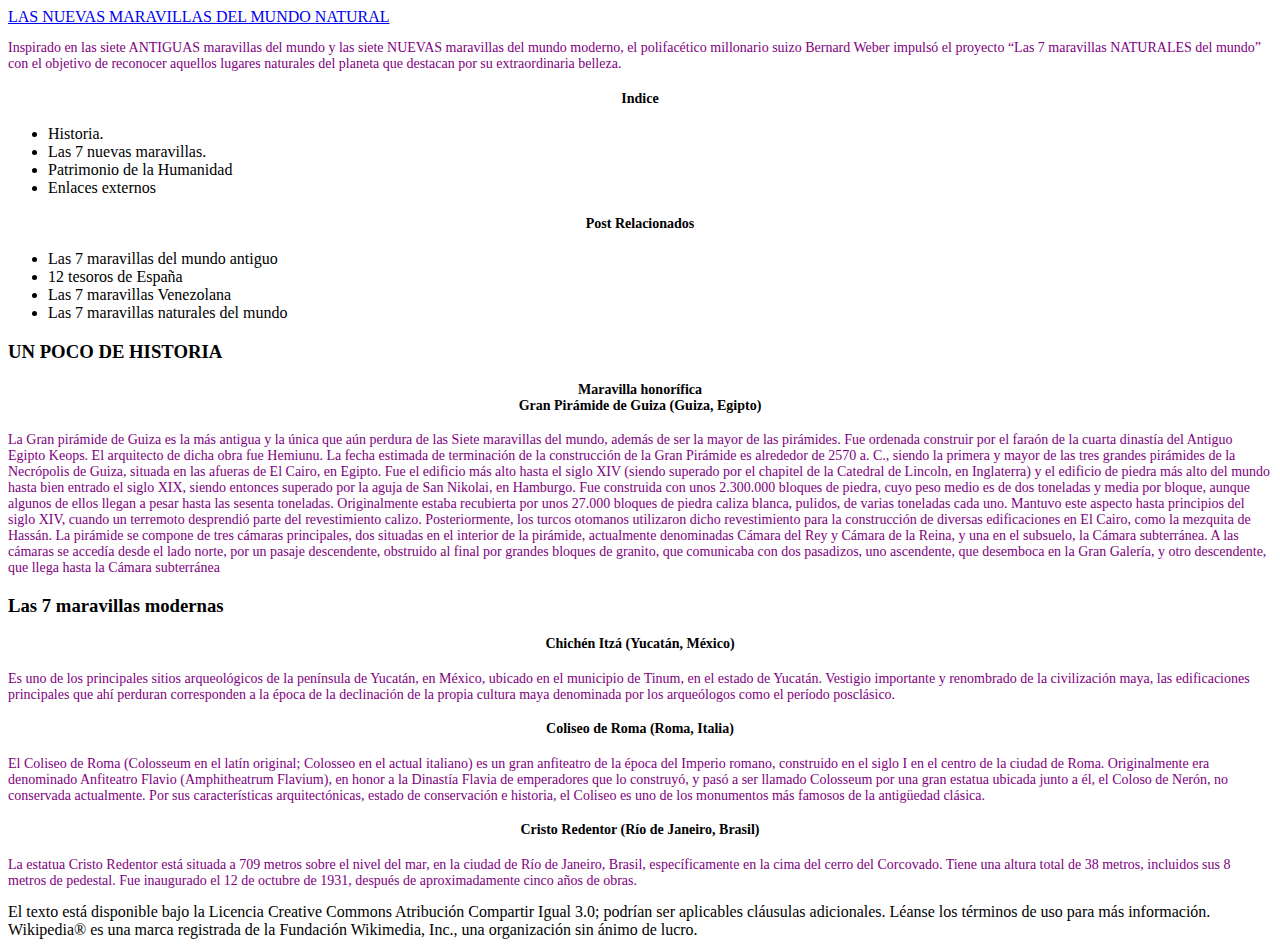
<file: 00-HTML-CSS-basics/HTML/Index.html>
<!doctype html>

<html>
    
    <head>
        <title> PrimeraPag </title>

            <!-- Con esta sentencia soluciono el problema de acentos y eñes en toda la pagina-->
            <meta http-equiv="Content-Type" content="text/html; charset=utf-8">

            <!-- Uso el viewport para dispositivos moviles asi optimizar la vista de mi pag en los mismos  -->
            <meta name="viewport" content="width=device-width, initial-scale=1" >

            <!--Zona de recursos enlazados (CSS, JavaScript, etc)-->
            <link rel="stylesheet" type="text/css" href="C:\Users\Flor Vaio\Downloads\Bootcamp 2015\style.css" >

            <!--Zona de recursos enlazados en este caso para normalizar la plantilla de CSS -->
            <link rel="stylesheet" type="text/css" href="C:\Users\Flor Vaio\Downloads\Bootcamp 2015\normalize.css" >

            <!--Defino una fuente global para toda la pag en cuanto a tamaño, color, tipo de fuente-->
            <style type="text/css">
                p { font-family:verdana; font-size:14px;color:#800080;}
                h1, h2,  h4, h5, h6 {color:#000000;font-family:verdana;text-align:center; font-size:14px}
                
            </style>


    </head>

    <body>

        <!--Creo la cabecera-->
        <header id= "header"> 
            <a id="logo-header" href="#"> LAS NUEVAS MARAVILLAS DEL MUNDO NATURAL </a>
        </header>

        <!--Codigo HTML para definir la estructura de la pag-->
        <div id="content">
            <p>Inspirado en las siete ANTIGUAS maravillas del mundo y las siete NUEVAS maravillas del mundo moderno, el polifacético millonario suizo Bernard Weber impulsó el proyecto “Las 7 maravillas NATURALES del mundo” con el objetivo de reconocer aquellos lugares naturales del planeta que destacan por su extraordinaria belleza.</p>

                <!--Define el menu que se presenta en la pag a la izquierda-->
                <nav id="nav">
                
                    <h4>Indice</h4>
                        <ul>
                            <li>Historia.</li>
                            <li>Las 7 nuevas maravillas.</li>
                            <li>Patrimonio de la Humanidad</li>
                            <li>Enlaces externos</li>
                        </ul>
                </nav>

                <div id="sidebar">
                    <h4>Post Relacionados</h4>
                        <ul>
                            <li>Las 7 maravillas del mundo antiguo</li>
                            <li>12 tesoros de España</li>
                            <li>Las 7 maravillas Venezolana</li>
                            <li>Las 7 maravillas naturales del mundo</li>
                        </ul>

                </div>

                <div id="principal">
                    <h3>UN POCO DE HISTORIA</h3>
                        
                        <h4>Maravilla honorífica <br> Gran Pirámide de Guiza (Guiza, Egipto)</h4>
                            <p>La Gran pirámide de Guiza es la más antigua y la única que aún perdura de las Siete maravillas del mundo, además de ser la mayor de las pirámides. Fue ordenada construir por el faraón de la cuarta dinastía del Antiguo Egipto Keops. El arquitecto de dicha obra fue Hemiunu. 

                            La fecha estimada de terminación de la construcción de la Gran Pirámide es alrededor de 2570 a. C., siendo la primera y mayor de las tres grandes pirámides de la Necrópolis de Guiza, situada en las afueras de El Cairo, en Egipto. Fue el edificio más alto hasta el siglo XIV (siendo superado por el chapitel de la Catedral de Lincoln, en Inglaterra) y el edificio de piedra más alto del mundo hasta bien entrado el siglo XIX, siendo entonces superado por la aguja de San Nikolai, en Hamburgo. 

                            Fue construida con unos 2.300.000 bloques de piedra, cuyo peso medio es de dos toneladas y media por bloque, aunque algunos de ellos llegan a pesar hasta las sesenta toneladas. Originalmente estaba recubierta por unos 27.000 bloques de piedra caliza blanca, pulidos, de varias toneladas cada uno. Mantuvo este aspecto hasta principios del siglo XIV, cuando un terremoto desprendió parte del revestimiento calizo. Posteriormente, los turcos otomanos utilizaron dicho revestimiento para la construcción de diversas edificaciones en El Cairo, como la mezquita de Hassán. 

                            La pirámide se compone de tres cámaras principales, dos situadas en el interior de la pirámide, actualmente denominadas Cámara del Rey y Cámara de la Reina, y una en el subsuelo, la Cámara subterránea. 

                            A las cámaras se accedía desde el lado norte, por un pasaje descendente, obstruido al final por grandes bloques de granito, que comunicaba con dos pasadizos, uno ascendente, que desemboca en la Gran Galería, y otro descendente, que llega hasta la Cámara subterránea </p>
                </div>
 
                <div id="secundario">
                    <h3>Las 7 maravillas modernas</h3>

                        <h4>Chichén Itzá (Yucatán, México)</h4>
                            <p>Es uno de los principales sitios arqueológicos de la península de Yucatán, en México, ubicado en el municipio de Tinum, en el estado de Yucatán. Vestigio importante y renombrado de la civilización maya, las edificaciones principales que ahí perduran corresponden a la época de la declinación de la propia cultura maya denominada por los arqueólogos como el período posclásico. </p>

                        <h4>Coliseo de Roma (Roma, Italia)</h4>
                            <p>El Coliseo de Roma (Colosseum en el latín original; Colosseo en el actual italiano) es un gran anfiteatro de la época del Imperio romano, construido en el siglo I en el centro de la ciudad de Roma. Originalmente era denominado Anfiteatro Flavio (Amphitheatrum Flavium), en honor a la Dinastía Flavia de emperadores que lo construyó, y pasó a ser llamado Colosseum por una gran estatua ubicada junto a él, el Coloso de Nerón, no conservada actualmente. Por sus características arquitectónicas, estado de conservación e historia, el Coliseo es uno de los monumentos más famosos de la antigüedad clásica. </p>

                        <h4>Cristo Redentor (Río de Janeiro, Brasil)</h4>
                            <p>La estatua Cristo Redentor está situada a 709 metros sobre el nivel del mar, en la ciudad de Río de Janeiro, Brasil, específicamente en la cima del cerro del Corcovado. Tiene una altura total de 38 metros, incluidos sus 8 metros de pedestal. Fue inaugurado el 12 de octubre de 1931, después de aproximadamente cinco años de obras.</p>

                </div>
            
            </div>
 
            <!--Definir el pie de pag.-->
            <footer id= "footer">
                El texto está disponible bajo la Licencia Creative Commons Atribución Compartir Igual 3.0; podrían ser aplicables cláusulas adicionales. 
                Léanse los términos de uso para más información. Wikipedia® es una marca registrada de la Fundación Wikimedia, Inc., una organización sin ánimo de lucro.
            </footer>

        </div>

    </body>
</html>
</file>
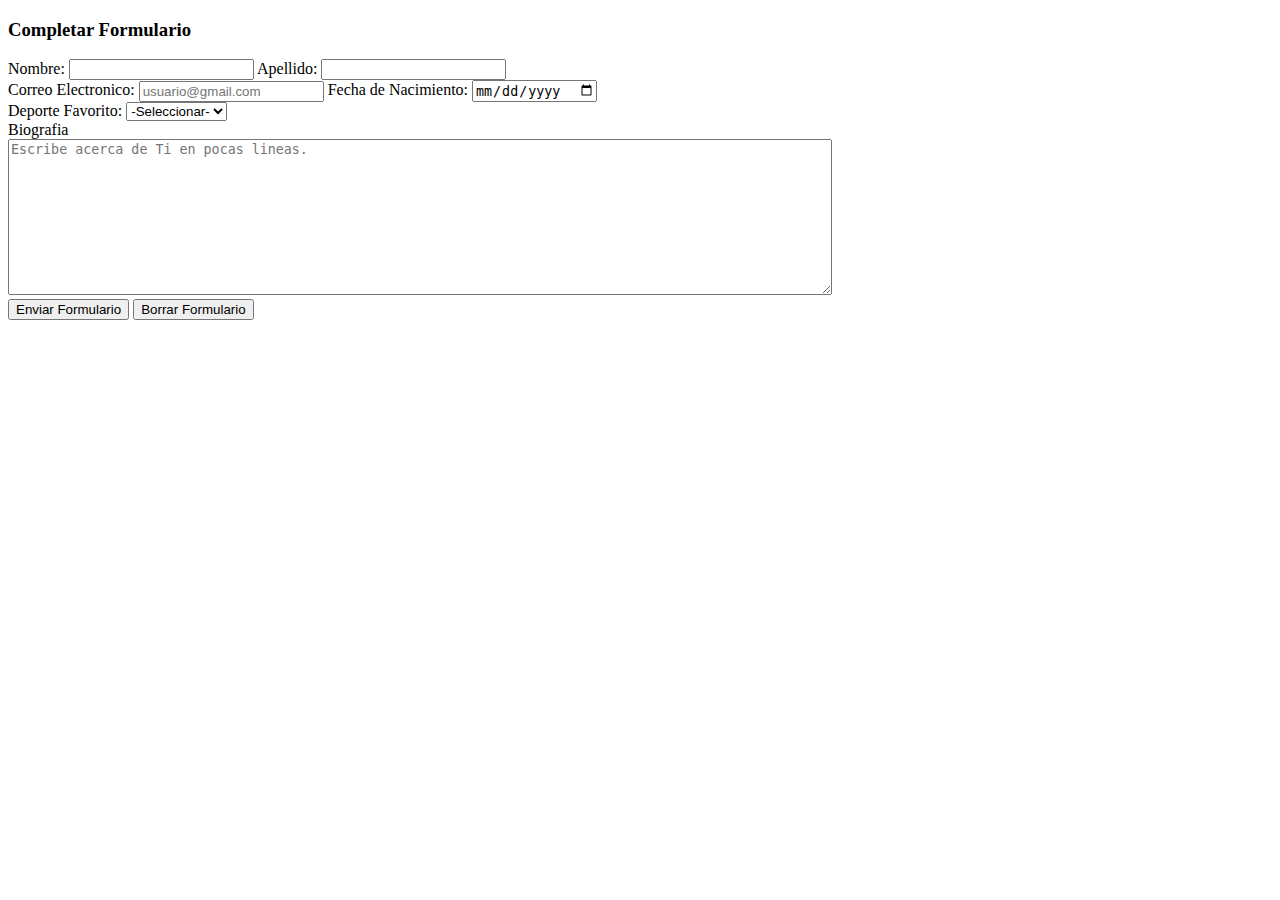
<file: 00-HTML-CSS-basics/HTML/Formulario Basico.html>
<!DOCTYPE HTML>
<!-- Es la declaración de tipo de documento Siempre se debe hacer-->	
	
	<!-- es necesario que las páginas web indiquen el namespace asociado. Un namespace en un documento XML permite diferenciar las etiquetas y atributos
	 que pertenecen a cada lenguaje. El namespace que utilizan todas las páginas XHTML (independientemente de la versión y del * es el sig:-->
	
	<html>
		
		<head>

			<title> Formulario Basico </title>

			<!-- Con esta sentencia soluciono el problema de acentos y eñes en toda la pagina-->
			<meta http-equiv="Content-Type" content="text/html; charset=utf-8">

			<!-- Uso el viewport para dispositivos moviles asi optimizar la vista de mi pag en los mismos  -->
			<meta name="viewport" content="width=device-width, initial-scale=1" >
		
		</head>

		<body>

			<h3> Completar Formulario </h3>

			<!--Creo un formulario basico con todo lo que va a contener-->
			<form>
				Nombre:
				<input type="text" name="Nombre" value= "">

				Apellido:
				<input type="text" name="Apellido" value="">

				<!--Me hace los espacio entre los bloques-->
				<br>
				
				Correo Electronico:
				<input type="text" name="CorreoElectronico" value="" placeholder="usuario@gmail.com">
				
				Fecha de Nacimiento:
				
				<!--inserto la fecha. sentencia implementada en Html5-->
				<input type="date" name="fecha">
			
				<br>
				
				Deporte Favorito:
				<select name="Deporte">
					<!-- Con esta sentencia hago que por defecto me aparezca la palabra selecciona-->
					<option value="" selected = "seleccionado" > -Seleccionar- </option>
					<option value="Tennis">Tennis</option>
					<option value="Futbol">Futbol</option>
					<option value="Natacion">Natacion</option>
					<option value="yoga">Yoga</option>

				</select>
			
				 <br>

				Biografia
				<br>
				<textarea name="descripcion" cols="100" rows="10" placeholder="Escribe acerca de Ti en pocas lineas."></textarea>
			
				<br>
			
			<!-- Creo el botones que ENVIA la informacion-->
			<input type="button" name="btnEnviarForm " value="Enviar Formulario">
			
			<!-- Boton de reseteo de formulario-->
			<input type="reset" name="BorrarForm" value="Borrar Formulario">


			</form>
		</body>
	
	</html>
</file>
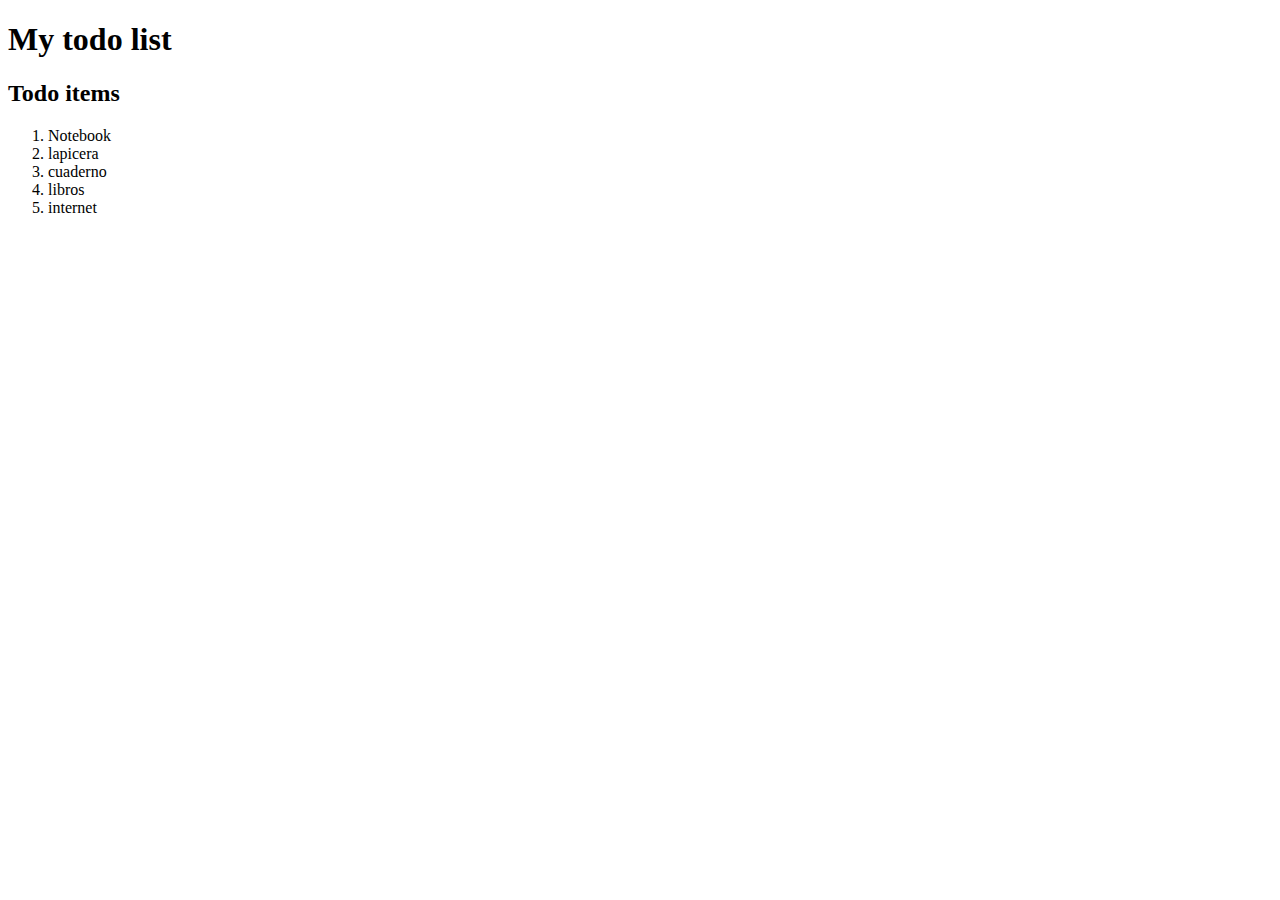
<file: 00-HTML-CSS-basics/HTML/Hola Mundo.html>
<!DOCTYPE HTML>

<Html>
	<head>
		
		<title>Hola Mundo</title>

		<!-- Con esta sentencia soluciono el problema de acentos y eñes en toda la pagina-->
		<meta http-equiv="Content-Type" content="text/html; charset=utf-8">

		<!-- Uso el viewport para dispositivos moviles asi optimizar la vista de mi pag en los mismos  -->
		<meta name="viewport" content="width=device-width, initial-scale=1" >

	</head>

	<body>
		<h1>My todo list</h1>
			<h2>Todo items</h2>
				<ol>
					<li>Notebook</li>
					<li>lapicera</li>
					<li>cuaderno</li>
					<li>libros</li>
					<li>internet</li>
				</ol>
	</body>

</Html>
</file>
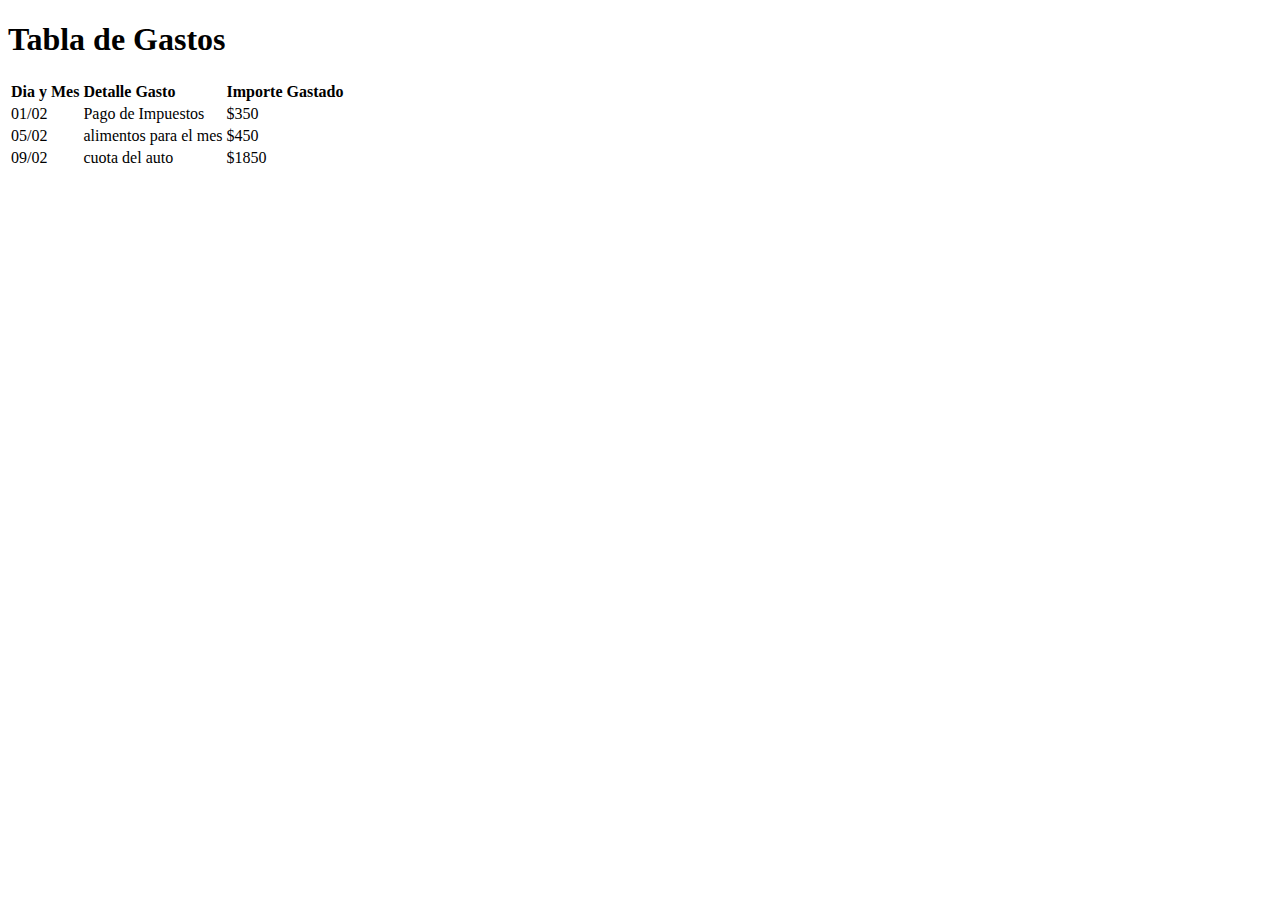
<file: 00-HTML-CSS-basics/HTML/TablaGastos.html>
<!DOCTYPE HTML>
	<Html>
		<head>

			<title>TablaDeGastos</title>
			
			<!-- Con esta sentencia soluciono el problema de acentos y eñes en toda la pagina-->
			<meta http-equiv="Content-Type" content="text/html; charset=utf-8">

			<!-- Uso el viewport para dispositivos moviles asi optimizar la vista de mi pag en los mismos  -->
			<meta name="viewport" content="width=device-width, initial-scale=1" >
		
		</head>

		<body>
			<h1>Tabla de Gastos</h1>
				<table>
					<tr>
						<td><strong>Dia y Mes</strong></td>
						<td><strong>Detalle Gasto</strong></td>
						<td><strong>Importe Gastado</strong></td>
					</tr>

					<tr>
						<td>01/02</td>
						<td>Pago de Impuestos</td>
						<td>$350</td>
					</tr>

					<tr>
						<td>05/02</td>
						<td>alimentos para el mes</td>
						<td>$450</td>
					</tr>

					<tr>
						<td>09/02</td>
						<td>cuota del auto</td>
						<td>$1850</td>
					</tr>
				</table>
		</body>

	</Html>
</file>
